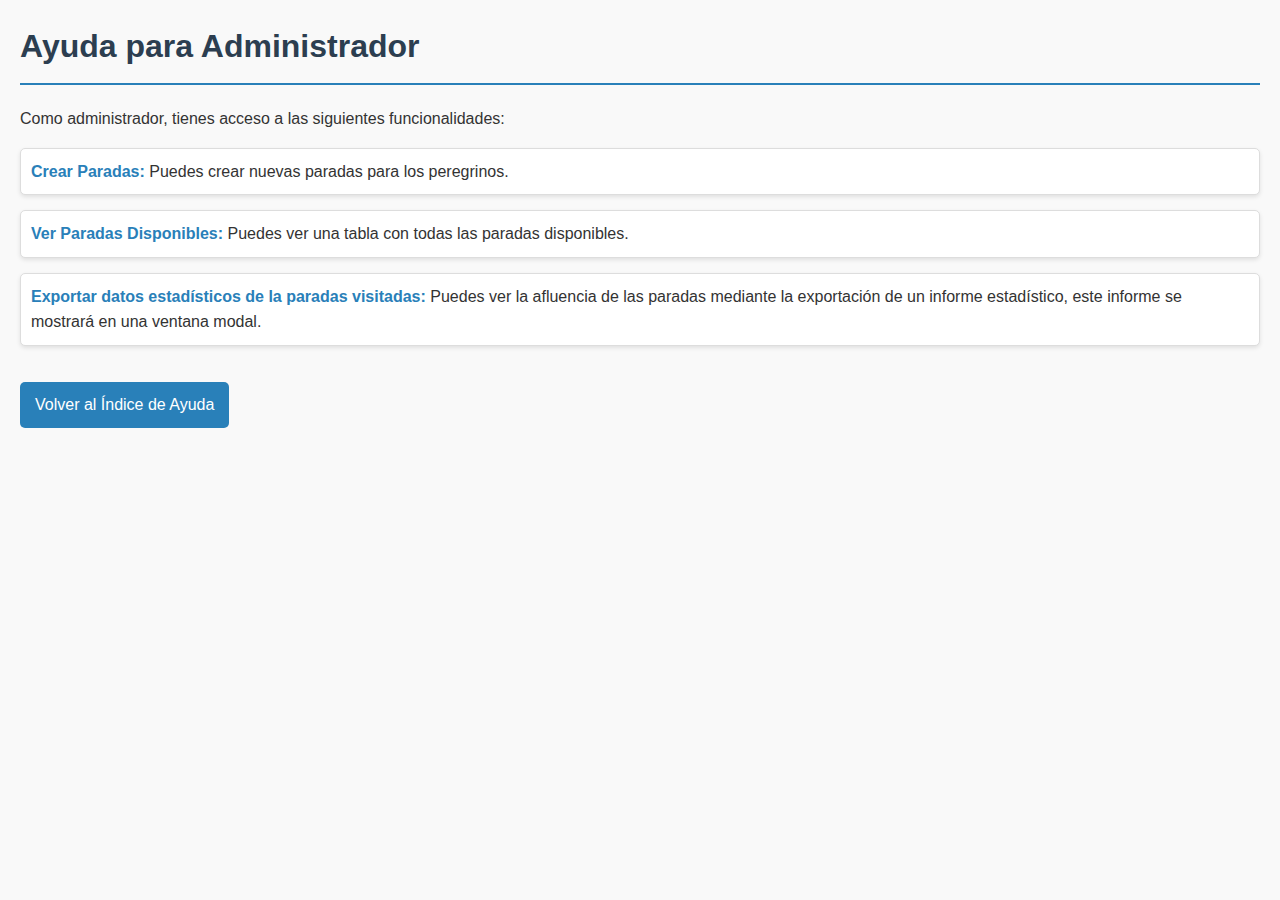
<file: src/main/resources/help/admin.html>
<!DOCTYPE html>
<html lang="es">
<head>
    <meta charset="UTF-8">
    <title>Ayuda para Administrador</title>
    <style>
        body {
            font-family: Arial, sans-serif;
            margin: 20px;
            line-height: 1.6;
            background-color: #f9f9f9;
            color: #333;
        }
        h1 {
            color: #2c3e50;
            border-bottom: 2px solid #2980b9;
            padding-bottom: 10px;
        }
        ul {
            list-style-type: none;
            padding: 0;
        }
        li {
            margin: 15px 0;
            padding: 10px;
            background-color: #fff;
            border: 1px solid #ddd;
            border-radius: 5px;
            box-shadow: 0 2px 4px rgba(0, 0, 0, 0.1);
        }
        strong {
            color: #2980b9;
        }
        a {
            text-decoration: none;
            color: #2980b9;
        }
        a:hover {
            text-decoration: underline;
        }
        .back-link {
            display: inline-block;
            margin-top: 20px;
            padding: 10px 15px;
            background-color: #2980b9;
            color: #fff;
            border-radius: 5px;
            text-decoration: none;
        }
        .back-link:hover {
            background-color: #1c5980;
        }
    </style>
</head>
<body>
    <h1>Ayuda para Administrador</h1>
    <p>Como administrador, tienes acceso a las siguientes funcionalidades:</p>
    <ul>
        <li><strong>Crear Paradas:</strong> Puedes crear nuevas paradas para los peregrinos.</li>
        <li><strong>Ver Paradas Disponibles:</strong> Puedes ver una tabla con todas las paradas disponibles.</li>
          <li><strong>Exportar datos estadísticos de la paradas visitadas:</strong> Puedes ver la afluencia de las paradas mediante la exportación de un informe estadístico, este informe se mostrará en una ventana modal.</li>
    </ul>

    <!-- Enlace de regreso al índice -->
    <a href="index.html" class="back-link">Volver al Índice de Ayuda</a>
</body>
</html>
</file>
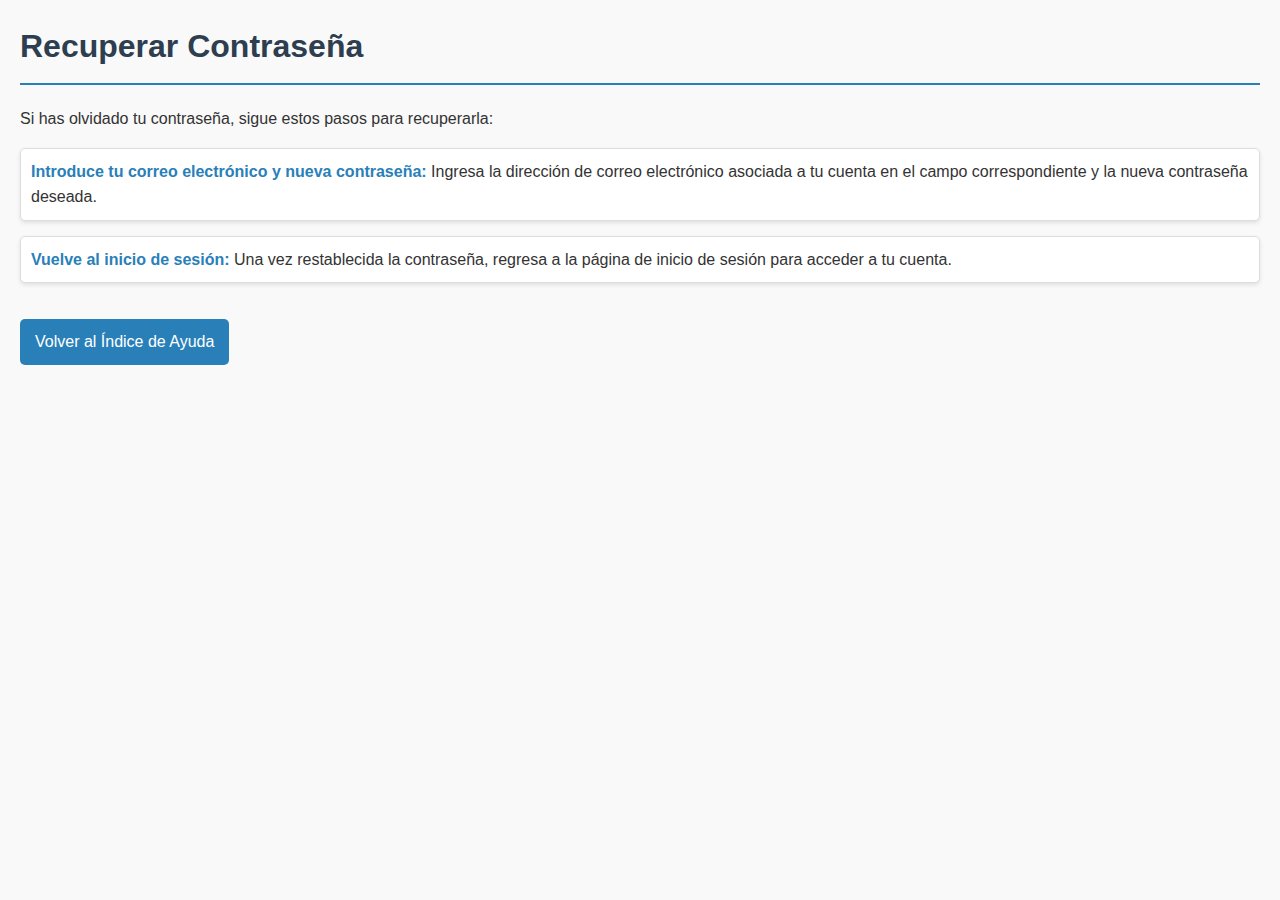
<file: src/main/resources/help/forgot_password.html>
<!DOCTYPE html>
<html lang="es">
<head>
    <meta charset="UTF-8">
    <title>Recuperar Contraseña</title>
    <style>
        body {
            font-family: Arial, sans-serif;
            margin: 20px;
            line-height: 1.6;
            background-color: #f9f9f9;
            color: #333;
        }
        h1 {
            color: #2c3e50;
            border-bottom: 2px solid #2980b9;
            padding-bottom: 10px;
        }
        ol {
            list-style-type: none;
            padding: 0;
        }
        li {
            margin: 15px 0;
            padding: 10px;
            background-color: #fff;
            border: 1px solid #ddd;
            border-radius: 5px;
            box-shadow: 0 2px 4px rgba(0, 0, 0, 0.1);
        }
        strong {
            color: #2980b9;
        }
        a {
            text-decoration: none;
            color: #2980b9;
        }
        a:hover {
            text-decoration: underline;
        }
        .back-link {
            display: inline-block;
            margin-top: 20px;
            padding: 10px 15px;
            background-color: #2980b9;
            color: #fff;
            border-radius: 5px;
            text-decoration: none;
        }
        .back-link:hover {
            background-color: #1c5980;
        }
    </style>
</head>
<body>
    <h1>Recuperar Contraseña</h1>
    <p>Si has olvidado tu contraseña, sigue estos pasos para recuperarla:</p>
    <ol>
        <li><strong>Introduce tu correo electrónico y nueva contraseña:</strong> Ingresa la dirección de correo electrónico asociada a tu cuenta en el campo correspondiente y la nueva contraseña deseada.</li>
<!--         <li><strong>Haz clic en "Recuperar Contraseña":</strong> Se enviará un correo electrónico con instrucciones para restablecer tu contraseña.</li> -->
<!--         <li><strong>Sigue las instrucciones del correo:</strong> Accede a tu bandeja de entrada y sigue los pasos indicados en el mensaje.</li> -->
        <li><strong>Vuelve al inicio de sesión:</strong> Una vez restablecida la contraseña, regresa a la página de inicio de sesión para acceder a tu cuenta.</li>
    </ol>

    <!-- Enlace de regreso al índice -->
    <a href="index.html" class="back-link">Volver al Índice de Ayuda</a>
</body>
</html>
</file>
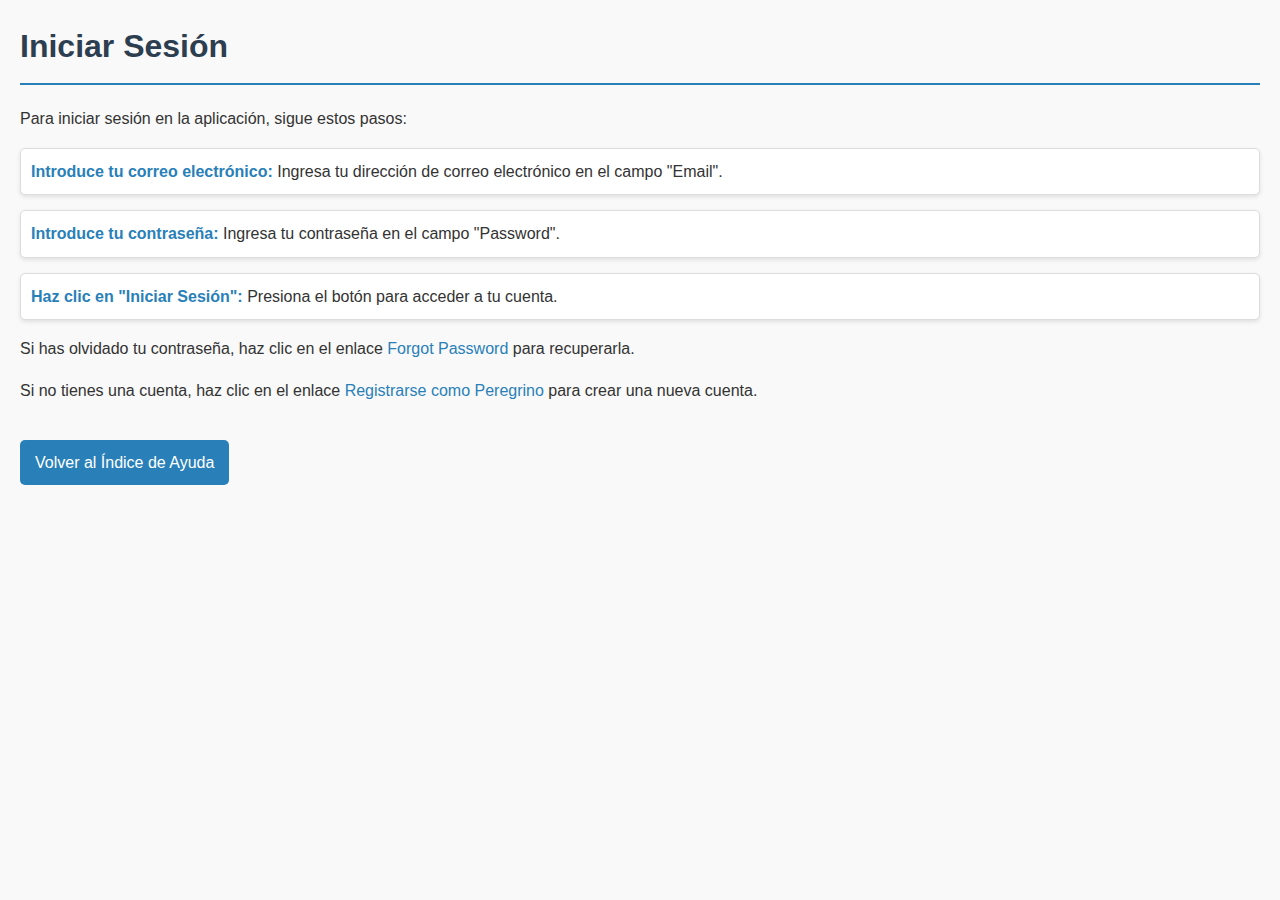
<file: src/main/resources/help/login.html>
<!DOCTYPE html>
<html lang="es">
<head>
    <meta charset="UTF-8">
    <title>Iniciar Sesión</title>
    <style>
        body {
            font-family: Arial, sans-serif;
            margin: 20px;
            line-height: 1.6;
            background-color: #f9f9f9;
            color: #333;
        }
        h1 {
            color: #2c3e50;
            border-bottom: 2px solid #2980b9;
            padding-bottom: 10px;
        }
        ol {
            list-style-type: none;
            padding: 0;
        }
        li {
            margin: 15px 0;
            padding: 10px;
            background-color: #fff;
            border: 1px solid #ddd;
            border-radius: 5px;
            box-shadow: 0 2px 4px rgba(0, 0, 0, 0.1);
        }
        strong {
            color: #2980b9;
        }
        a {
            text-decoration: none;
            color: #2980b9;
        }
        a:hover {
            text-decoration: underline;
        }
        .back-link {
            display: inline-block;
            margin-top: 20px;
            padding: 10px 15px;
            background-color: #2980b9;
            color: #fff;
            border-radius: 5px;
            text-decoration: none;
        }
        .back-link:hover {
            background-color: #1c5980;
        }
    </style>
</head>
<body>
    <h1>Iniciar Sesión</h1>
    <p>Para iniciar sesión en la aplicación, sigue estos pasos:</p>
    <ol>
        <li><strong>Introduce tu correo electrónico:</strong> Ingresa tu dirección de correo electrónico en el campo "Email".</li>
        <li><strong>Introduce tu contraseña:</strong> Ingresa tu contraseña en el campo "Password".</li>
        <li><strong>Haz clic en "Iniciar Sesión":</strong> Presiona el botón para acceder a tu cuenta.</li>
    </ol>
    <p>Si has olvidado tu contraseña, haz clic en el enlace <a href="forgot_password.html">Forgot Password</a> para recuperarla.</p>
    <p>Si no tienes una cuenta, haz clic en el enlace <a href="register.html">Registrarse como Peregrino</a> para crear una nueva cuenta.</p>

    <!-- Enlace de regreso al índice -->
    <a href="index.html" class="back-link">Volver al Índice de Ayuda</a>
</body>
</html>
</file>
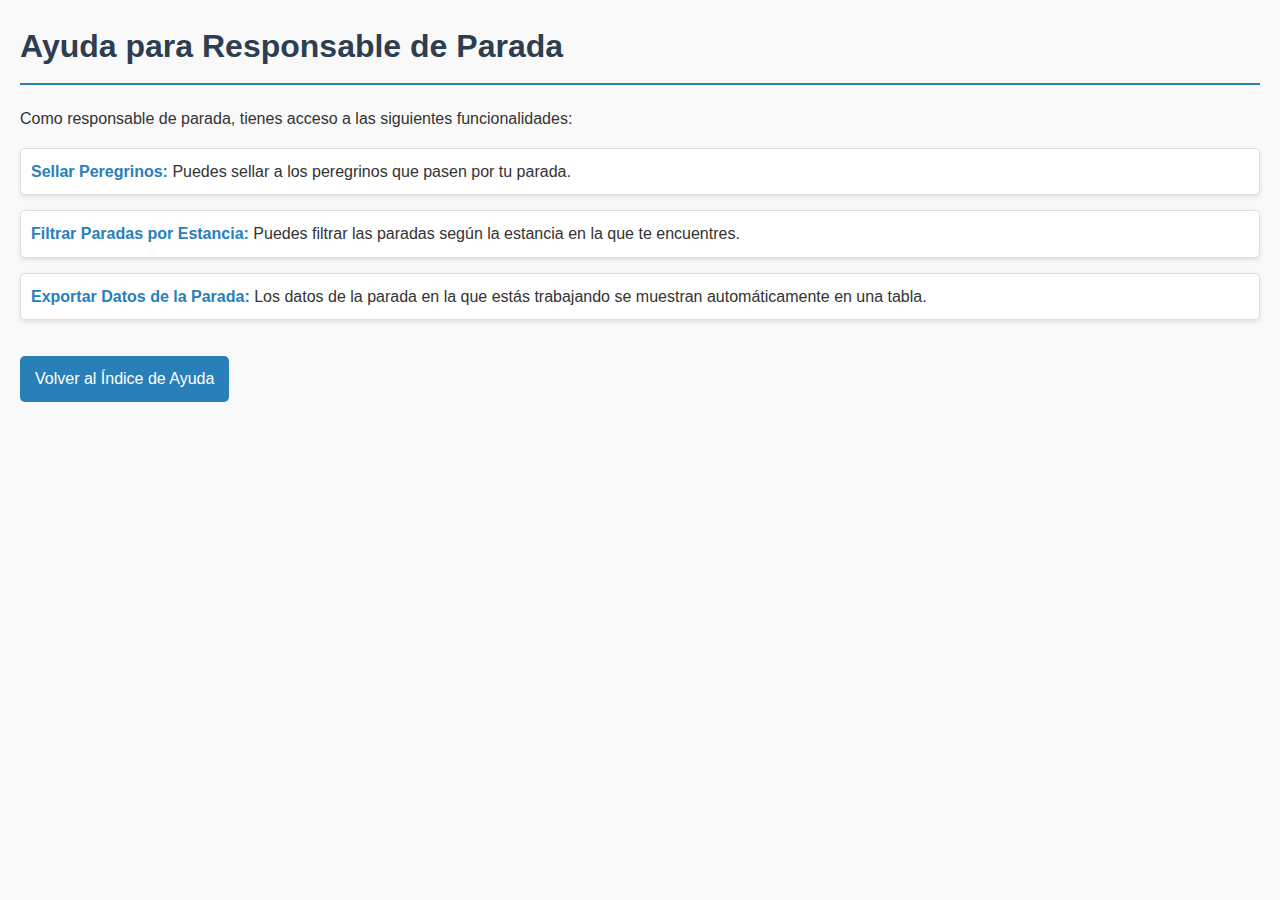
<file: src/main/resources/help/manager.html>
<!DOCTYPE html>
<html lang="es">
<head>
    <meta charset="UTF-8">
    <title>Ayuda para Responsable de Parada</title>
    <style>
        body {
            font-family: Arial, sans-serif;
            margin: 20px;
            line-height: 1.6;
            background-color: #f9f9f9;
            color: #333;
        }
        h1 {
            color: #2c3e50;
            border-bottom: 2px solid #2980b9;
            padding-bottom: 10px;
        }
        ul {
            list-style-type: none;
            padding: 0;
        }
        li {
            margin: 15px 0;
            padding: 10px;
            background-color: #fff;
            border: 1px solid #ddd;
            border-radius: 5px;
            box-shadow: 0 2px 4px rgba(0, 0, 0, 0.1);
        }
        strong {
            color: #2980b9;
        }
        a {
            text-decoration: none;
            color: #2980b9;
        }
        a:hover {
            text-decoration: underline;
        }
        .back-link {
            display: inline-block;
            margin-top: 20px;
            padding: 10px 15px;
            background-color: #2980b9;
            color: #fff;
            border-radius: 5px;
            text-decoration: none;
        }
        .back-link:hover {
            background-color: #1c5980;
        }
    </style>
</head>
<body>
    <h1>Ayuda para Responsable de Parada</h1>
    <p>Como responsable de parada, tienes acceso a las siguientes funcionalidades:</p>
    <ul>
        <li><strong>Sellar Peregrinos:</strong> Puedes sellar a los peregrinos que pasen por tu parada.</li>
        <li><strong>Filtrar Paradas por Estancia:</strong> Puedes filtrar las paradas según la estancia en la que te encuentres.</li>
        <li><strong>Exportar Datos de la Parada:</strong> Los datos de la parada en la que estás trabajando se muestran automáticamente en una tabla.</li>
    </ul>

    <!-- Enlace de regreso al índice -->
    <a href="index.html" class="back-link">Volver al Índice de Ayuda</a>
</body>
</html>
</file>
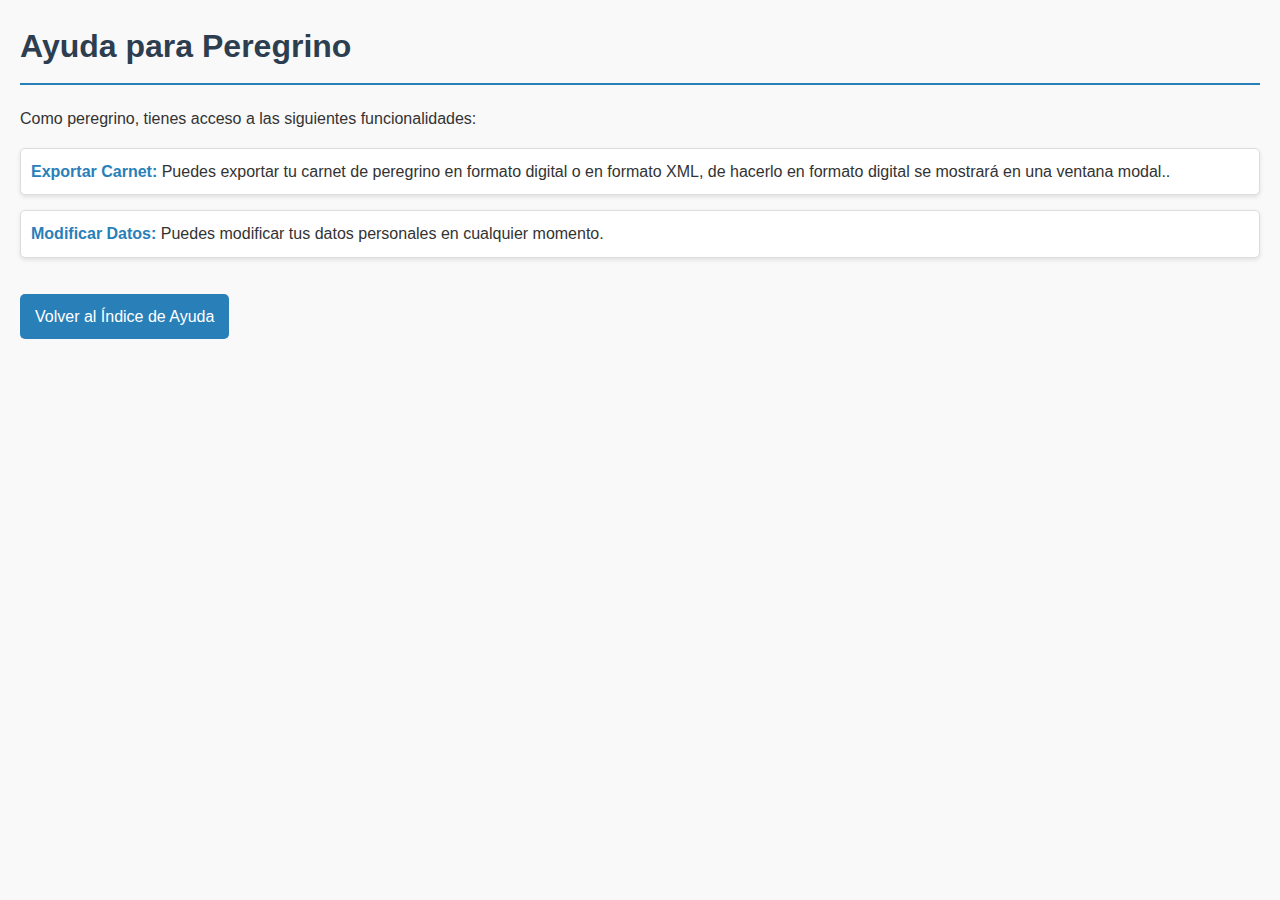
<file: src/main/resources/help/pilgrim.html>
<!DOCTYPE html>
<html lang="es">
<head>
    <meta charset="UTF-8">
    <title>Ayuda para Peregrino</title>
    <style>
        body {
            font-family: Arial, sans-serif;
            margin: 20px;
            line-height: 1.6;
            background-color: #f9f9f9;
            color: #333;
        }
        h1 {
            color: #2c3e50;
            border-bottom: 2px solid #2980b9;
            padding-bottom: 10px;
        }
        ul {
            list-style-type: none;
            padding: 0;
        }
        li {
            margin: 15px 0;
            padding: 10px;
            background-color: #fff;
            border: 1px solid #ddd;
            border-radius: 5px;
            box-shadow: 0 2px 4px rgba(0, 0, 0, 0.1);
        }
        strong {
            color: #2980b9;
        }
        a {
            text-decoration: none;
            color: #2980b9;
        }
        a:hover {
            text-decoration: underline;
        }
        .back-link {
            display: inline-block;
            margin-top: 20px;
            padding: 10px 15px;
            background-color: #2980b9;
            color: #fff;
            border-radius: 5px;
            text-decoration: none;
        }
        .back-link:hover {
            background-color: #1c5980;
        }
    </style>
</head>
<body>
    <h1>Ayuda para Peregrino</h1>
    <p>Como peregrino, tienes acceso a las siguientes funcionalidades:</p>
    <ul>
        <li><strong>Exportar Carnet:</strong> Puedes exportar tu carnet de peregrino en formato digital o en formato XML, de hacerlo en formato digital se mostrará en una ventana modal..</li>
        <li><strong>Modificar Datos:</strong> Puedes modificar tus datos personales en cualquier momento.</li>
    </ul>

    <!-- Enlace de regreso al índice -->
    <a href="index.html" class="back-link">Volver al Índice de Ayuda</a>
</body>
</html>
</file>
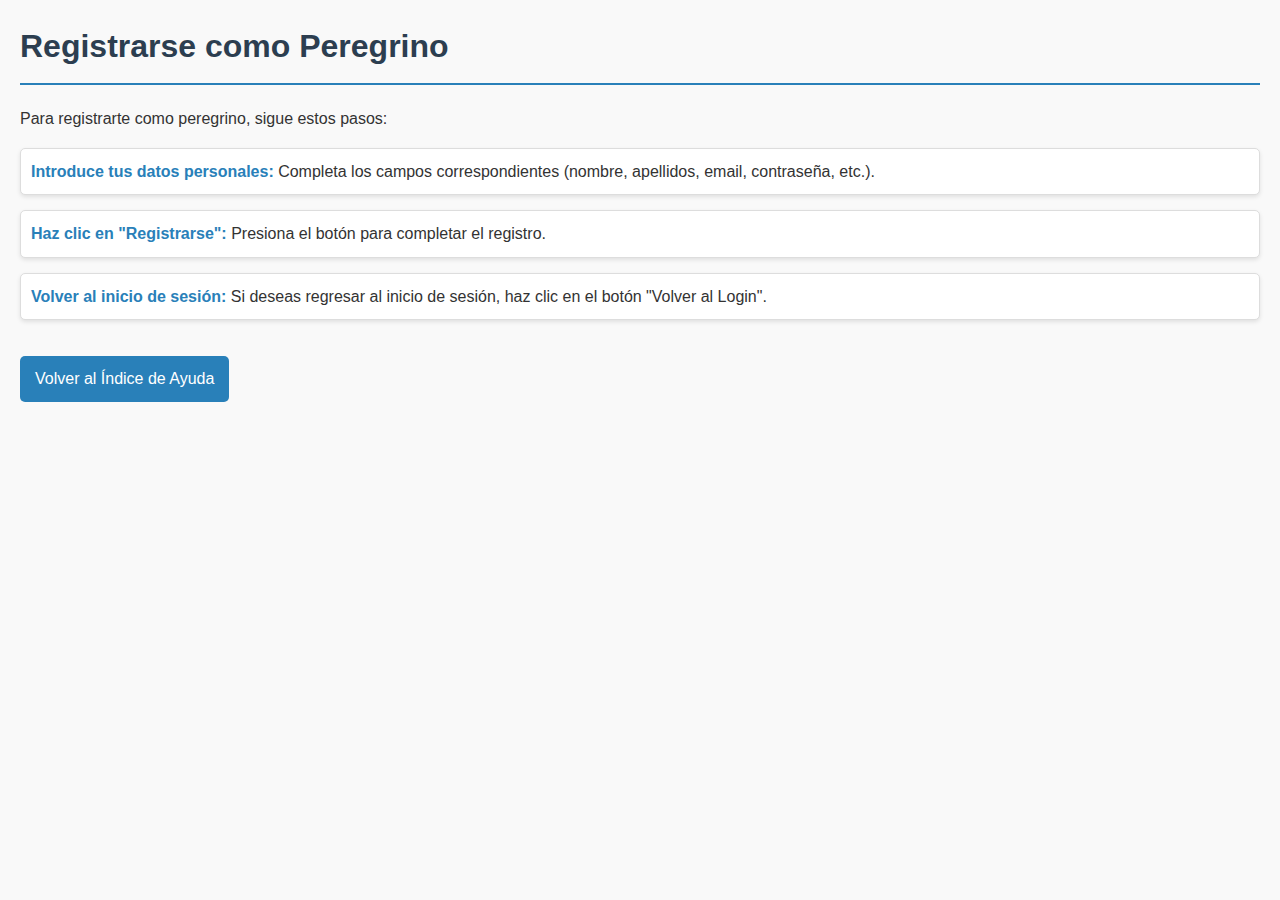
<file: src/main/resources/help/register.html>
<!DOCTYPE html>
<html lang="es">
<head>
    <meta charset="UTF-8">
    <title>Registrarse como Peregrino</title>
    <style>
        body {
            font-family: Arial, sans-serif;
            margin: 20px;
            line-height: 1.6;
            background-color: #f9f9f9;
            color: #333;
        }
        h1 {
            color: #2c3e50;
            border-bottom: 2px solid #2980b9;
            padding-bottom: 10px;
        }
        ol {
            list-style-type: none;
            padding: 0;
        }
        li {
            margin: 15px 0;
            padding: 10px;
            background-color: #fff;
            border: 1px solid #ddd;
            border-radius: 5px;
            box-shadow: 0 2px 4px rgba(0, 0, 0, 0.1);
        }
        strong {
            color: #2980b9;
        }
        a {
            text-decoration: none;
            color: #2980b9;
        }
        a:hover {
            text-decoration: underline;
        }
        .back-link {
            display: inline-block;
            margin-top: 20px;
            padding: 10px 15px;
            background-color: #2980b9;
            color: #fff;
            border-radius: 5px;
            text-decoration: none;
        }
        .back-link:hover {
            background-color: #1c5980;
        }
    </style>
</head>
<body>
    <h1>Registrarse como Peregrino</h1>
    <p>Para registrarte como peregrino, sigue estos pasos:</p>
    <ol>
        <li><strong>Introduce tus datos personales:</strong> Completa los campos correspondientes (nombre, apellidos, email, contraseña, etc.).</li>
        <li><strong>Haz clic en "Registrarse":</strong> Presiona el botón para completar el registro.</li>
        <li><strong>Volver al inicio de sesión:</strong> Si deseas regresar al inicio de sesión, haz clic en el botón "Volver al Login".</li>
    </ol>

    <!-- Enlace de regreso al índice -->
    <a href="index.html" class="back-link">Volver al Índice de Ayuda</a>
</body>
</html>
</file>
